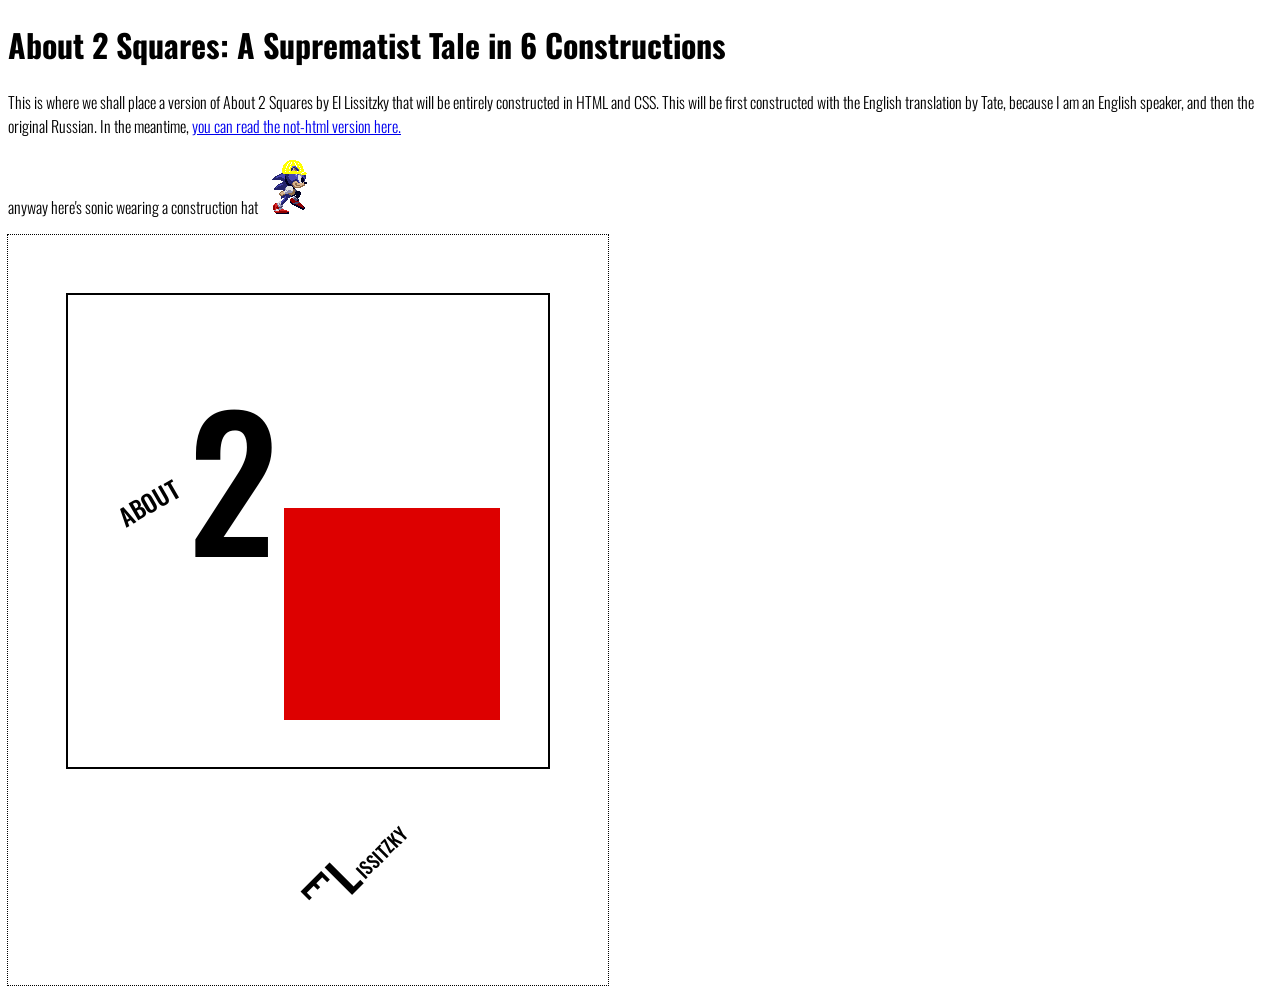
<file: index.html>
<!DOCTYPE html>
<html>
  <head>
    <meta charset="UTF-8">
    <meta name="viewport" content="width=device-width, initial-scale=1.0">
    <title>About 2 Squares: A Suprematist Tale in 6 Constructions</title>
    <!-- The style.css file allows you to change the look of your web pages.
         If you include the next line in all your web pages, they will all share the same look.
         This makes it easier to make new pages for your site. -->
    <link href="style.css" rel="stylesheet" type="text/css" media="all">
    <link rel="preconnect" href="https://fonts.googleapis.com">
    <link rel="preconnect" href="https://fonts.gstatic.com" crossorigin>
    <link href="https://fonts.googleapis.com/css2?family=Oswald:wght@300;500&display=swap" rel="stylesheet"> 
  </head>
  <body>
    <h1>About 2 Squares: A Suprematist Tale in 6 Constructions</h1>

    <p>This is where we shall place a version of About 2 Squares by El Lissitzky that will be entirely constructed in HTML and CSS. This will be first constructed with the English translation by Tate, because I am an English speaker, and then the original Russian. In the meantime, <a href = "https://oa.letterformarchive.org/item?utm_campaign=skedlink&utm_medium=gallery&utm_source=skedlink&workID=lfa_russia_0018">you can read the not-html version here.</a></p>
    
    <p>anyway here's sonic wearing a construction hat <img src="constructsonic.gif"></p>
    
    <div class = "container">
      <div class = "page">
        <div class = "panel-square">
          
          <div style = "
            font-size: 24px;
            position: absolute;
            top: 40%;
            left: 10%;
            transform: rotate(330deg);
          ">ABOUT</div>
          
          <div style = "
            position: absolute;
            top: 10%;
            left: 25%;
            font-style: bold;
            font-size: 180px;
          ">2</div>
          
          <div style = "
            height: 45%;
            width: 45%;
            position: absolute;
            right: 10%;
            bottom: 10%;
            background-color: #dd0000;">
          </div>
        </div>
        <div style = "
          position: absolute;
          bottom: 10%;
          left: 50%;
          transform: rotate(45deg);
          font-size: 36px;
        "> E</div>
        <div style = "
          position: absolute;
          bottom: 10%;
          left: 54%;
          transform: rotate(315deg);
          font-size: 48px;
        ">L</div>
        <div style = "
          position: absolute;
          bottom: 16%;
          left: 57%;
          transform: rotate(315deg);
          font-size: 18px;
        ">ISSITZKY</div>
      </div>
    </div>
  </body>
</html>
</file>
<file: style.css>
/* CSS is how you can add style to your website, such as colors, fonts, and positioning of your
   HTML content. To learn how to do something, just try searching Google for questions like
   "how to change link color." */


.container {
  scroll-snap-type: x mandatory;
  scroll-padding: 50%;
}
.page {
  font-weight: 500;
  display: flex;
  width: 600px;
  height: 750px;
  position: relative;
  outline: 1px dotted black;
}

.panel-square{
  margin: 10% 10%;
  outline: 2px solid black;
  position: absolute;
  height: 63%;
  width: 80%;
}
body {
  background-color: white;
  color: black;
  font-family: 'Oswald', sans-serif;
  font-weight: 300;
}
</file>
